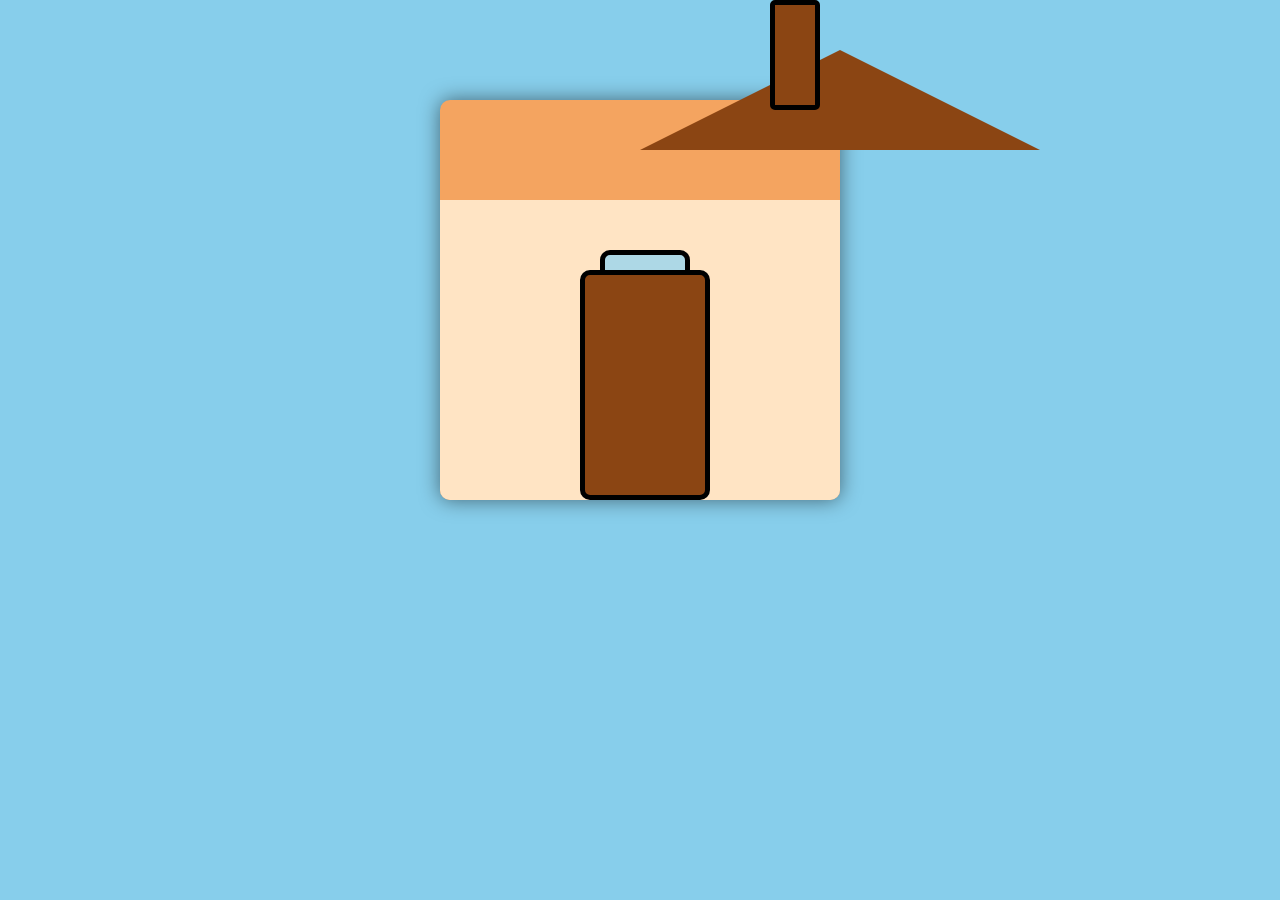
<file: HTML e CSS Powerpoint/01- Casa/index.html>
<!DOCTYPE html>
<html lang="pt-br">
<head>
    <meta charset="UTF-8">
    <meta name="viewport" content="width=device-width, initial-scale=1.0">
    <title>Casa Chique</title>
    <link rel="stylesheet" href="style.css">
</head>
<body>
    <div class="house">
        <div class="roof"></div>
        <div class="walls">
            <div class="window"></div>
            <div class="door"></div>
        </div>
        <div class="chimney"></div>
    </div>
</body>
</html>
</file>
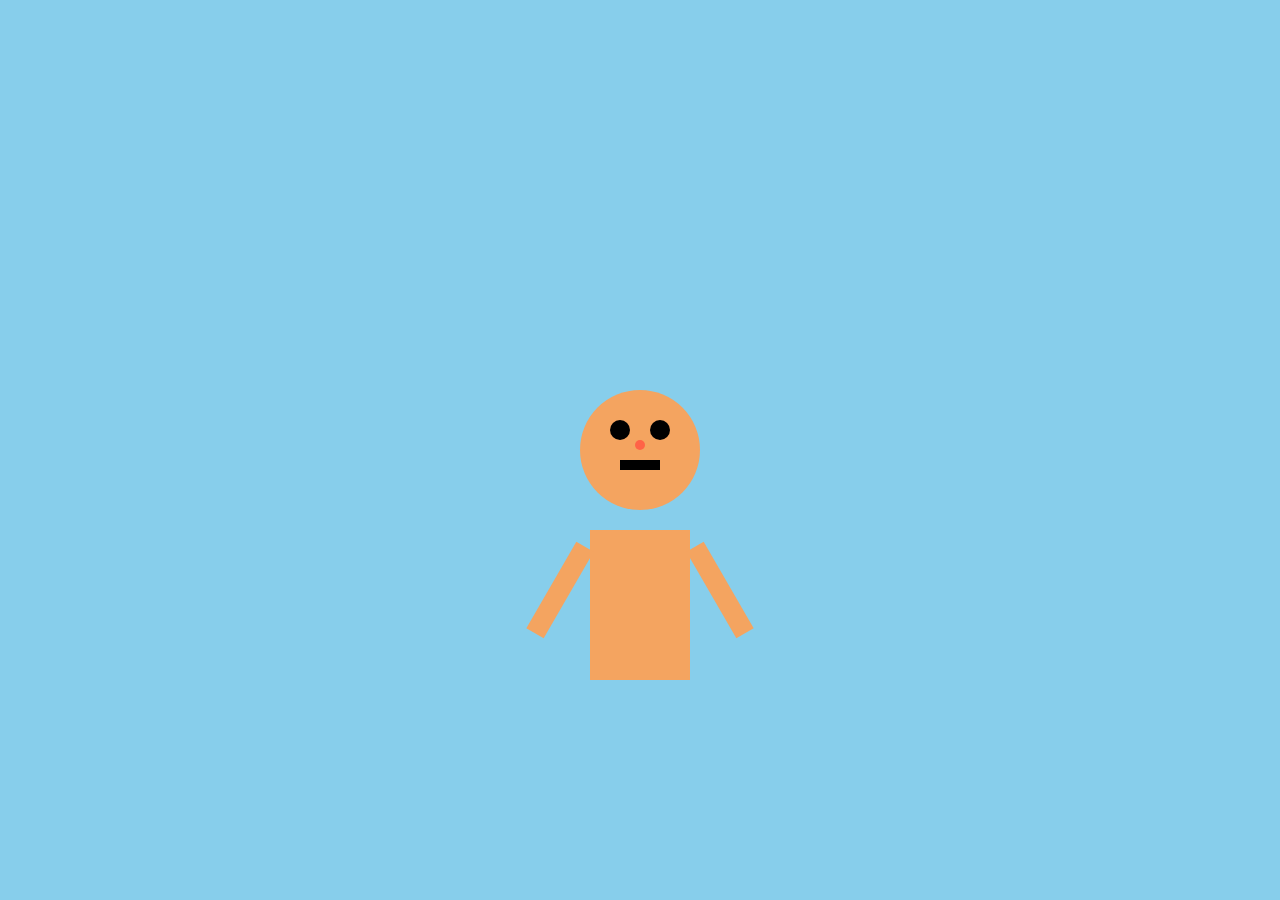
<file: HTML e CSS Powerpoint/2- Boneco/index.html>
<!DOCTYPE html>
<html lang="en">
<head>
    <meta charset="UTF-8">
    <meta name="viewport" content="width=device-width, initial-scale=1.0">
    <title>Boneco</title>
    <link rel="stylesheet" href="style.css">
</head>
<body>
    <div class="container">
        <div id="head" class="head">
            <div class="eye left-eye"></div>
            <div class="eye right-eye"></div>
            <div class="nose"></div>
            <div class="mouth"></div>
        </div>
        <div id="body" class="body"></div>
        <div id="left-arm" class="arm left-arm"></div>
        <div id="right-arm" class="arm right-arm"></div>
    </div>

    <script src="script.js"></script>
</body>
</html>
</file>
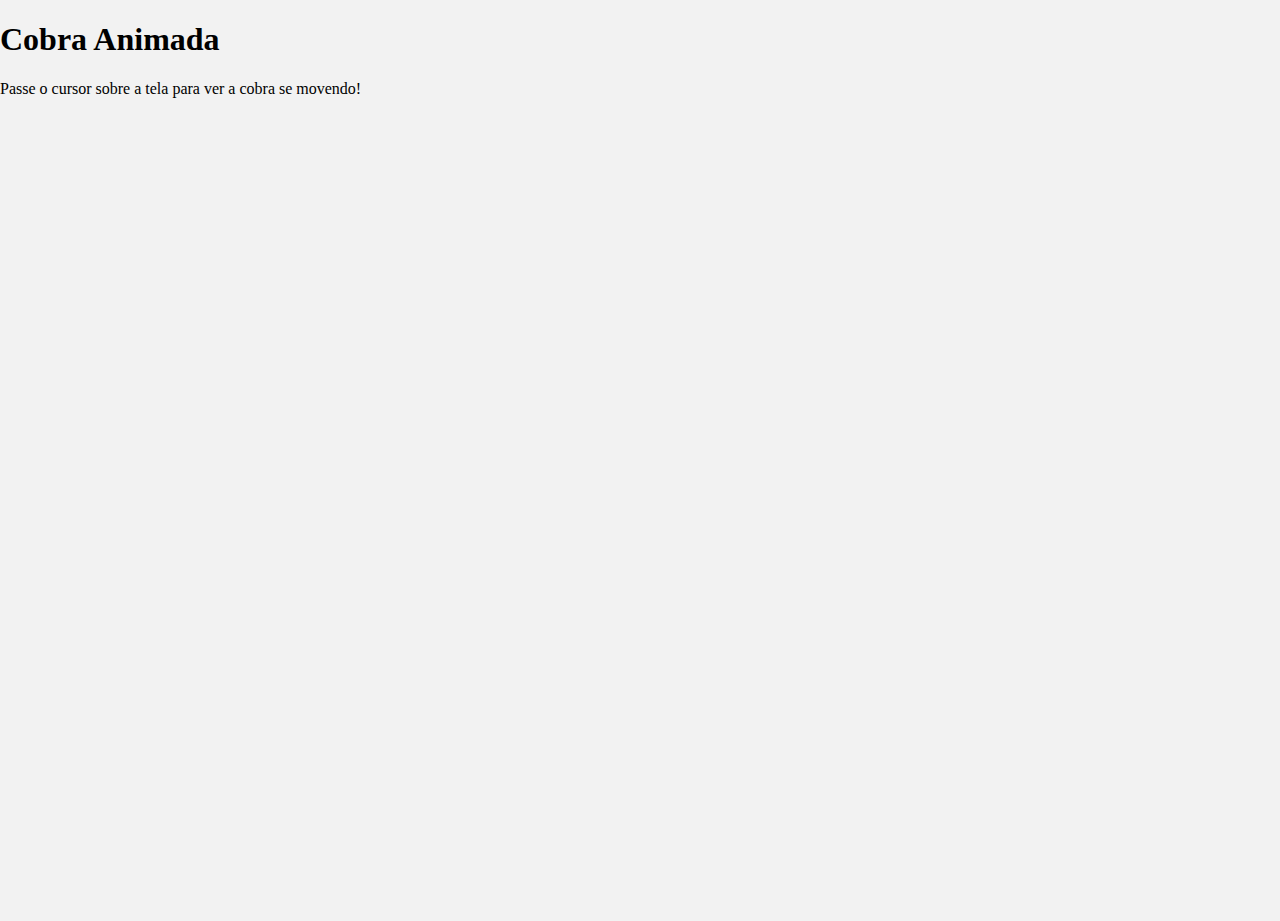
<file: HTML e CSS Powerpoint/3- Efeitos de animação de fundo/index.html>
<!DOCTYPE html>
<html lang="en">
<head>
    <meta charset="UTF-8">
    <meta name="viewport" content="width=device-width, initial-scale=1.0">
    <title>Cobra Animada</title>
    <link rel="stylesheet" href="style.css">
    <link rel="stylesheet" href="https://cdnjs.cloudflare.com/ajax/libs/font-awesome/5.15.4/css/all.min.css">
</head>
<body>
    <div class="container">
        <div class="background">
            <i class="fas fa-snake"></i>
        </div>
        <div class="content">
            <h1>Cobra Animada</h1>
            <p>Passe o cursor sobre a tela para ver a cobra se movendo!</p>
        </div>
    </div>
    <script src="script.js"></script>
</body>
</html>
</file>
<file: HTML e CSS Powerpoint/01- Casa/style.css>
body {
  margin: 0;
  padding: 0;
  background-color: #87CEEB; /* Céu Azul */
}

.house {
  position: relative;
  width: 400px;
  height: 400px;
  margin: 100px auto;
  background-color: #F4A460; /* Marrom Claro */
  box-shadow: 0 0 20px rgba(0, 0, 0, 0.5);
  border-radius: 10px;
}

.roof {
  position: absolute;
  top: -50px;
  left: 50%;
  width: 0;
  height: 0;
  border-left: 200px solid transparent;
  border-right: 200px solid transparent;
  border-bottom: 100px solid #8B4513; /* Marrom Sela */
}

.walls {
  position: absolute;
  top: 100px;
  width: 100%;
  height: 300px;
  background-color: #FFE4C4; /* Bege */
  border-bottom-left-radius: 10px;
  border-bottom-right-radius: 10px;
}

.window {
  position: absolute;
  top: 50px;
  left: 50%;
  width: 80px;
  height: 80px;
  margin-left: -40px;
  background-color: #ADD8E6; /* Azul Claro */
  border: 5px solid #000;
  border-radius: 10px;
}

.door {
  position: absolute;
  bottom: 0;
  left: 50%;
  width: 120px;
  height: 220px;
  margin-left: -60px;
  background-color: #8B4513; /* Marrom Sela */
  border: 5px solid #000;
  border-radius: 10px;
}

.chimney {
  position: absolute;
  top: -100px;
  right: 20px;
  width: 40px;
  height: 100px;
  background-color: #8B4513; /* Marrom Sela */
  border: 5px solid #000;
  border-radius: 5px;
}
</file>
<file: HTML e CSS Powerpoint/2- Boneco/style.css>
body {
    background-color: #87CEEB; /* Sky Blue */
    display: flex;
    justify-content: center;
    align-items: center;
    height: 100vh;
    margin: 0;
}

.container {
    position: relative;
}

.head {
    width: 120px;
    height: 120px;
    background-color: #F4A460; /* Sandy Brown */
    border-radius: 50%;
    position: relative;
}

.eye {
    width: 20px;
    height: 20px;
    background-color: #000;
    border-radius: 50%;
    position: absolute;
    top: 30px;
}

.left-eye {
    left: 30px;
}

.right-eye {
    right: 30px;
}

.nose {
    width: 10px;
    height: 10px;
    background-color: #FF6347; /* Tomato */
    border-radius: 50%;
    position: absolute;
    top: 50px;
    left: 50%;
    transform: translateX(-50%);
}

.mouth {
    width: 40px;
    height: 10px;
    background-color: #000;
    position: absolute;
    top: 70px;
    left: 50%;
    transform: translateX(-50%);
}

.body {
    width: 100px;
    height: 150px;
    background-color: #F4A460; /* Sandy Brown */
    position: absolute;
    top: 140px;
    left: 50%;
    transform: translateX(-50%);
}

.arm {
    width: 20px;
    height: 100px;
    background-color: #F4A460; /* Sandy Brown */
    position: absolute;
    top: 150px;
}

.left-arm {
    left: -30px;
    transform: rotate(30deg);
}

.right-arm {
    right: -30px;
    transform: rotate(-30deg);
}
</file>
<file: HTML e CSS Powerpoint/3- Efeitos de animação de fundo/style.css>
body {
    margin: 0;
    padding: 0;
    height: 100vh;
    background-color: #f2f2f2;
    overflow: hidden;
}

.container {
    position: relative;
}

.background {
    position: absolute;
    top: 0;
    left: 0;
    width: 100%;
    height: 100%;
    z-index: -1;
}

.fa-snake {
    color: #3CB371; /* Medium Sea Green */
    font-size: 50px;
    position: absolute;
    top: 50%;
    left: -50px;
    animation: snake 5s linear infinite;
    pointer-events: none; /* Para garantir que o cursor não seja bloqueado pela cobra */
}

@keyframes snake {
    0% {
        transform: translateX(-50px);
    }
    100% {
        transform: translateX(110%);
    }
}
</file>
